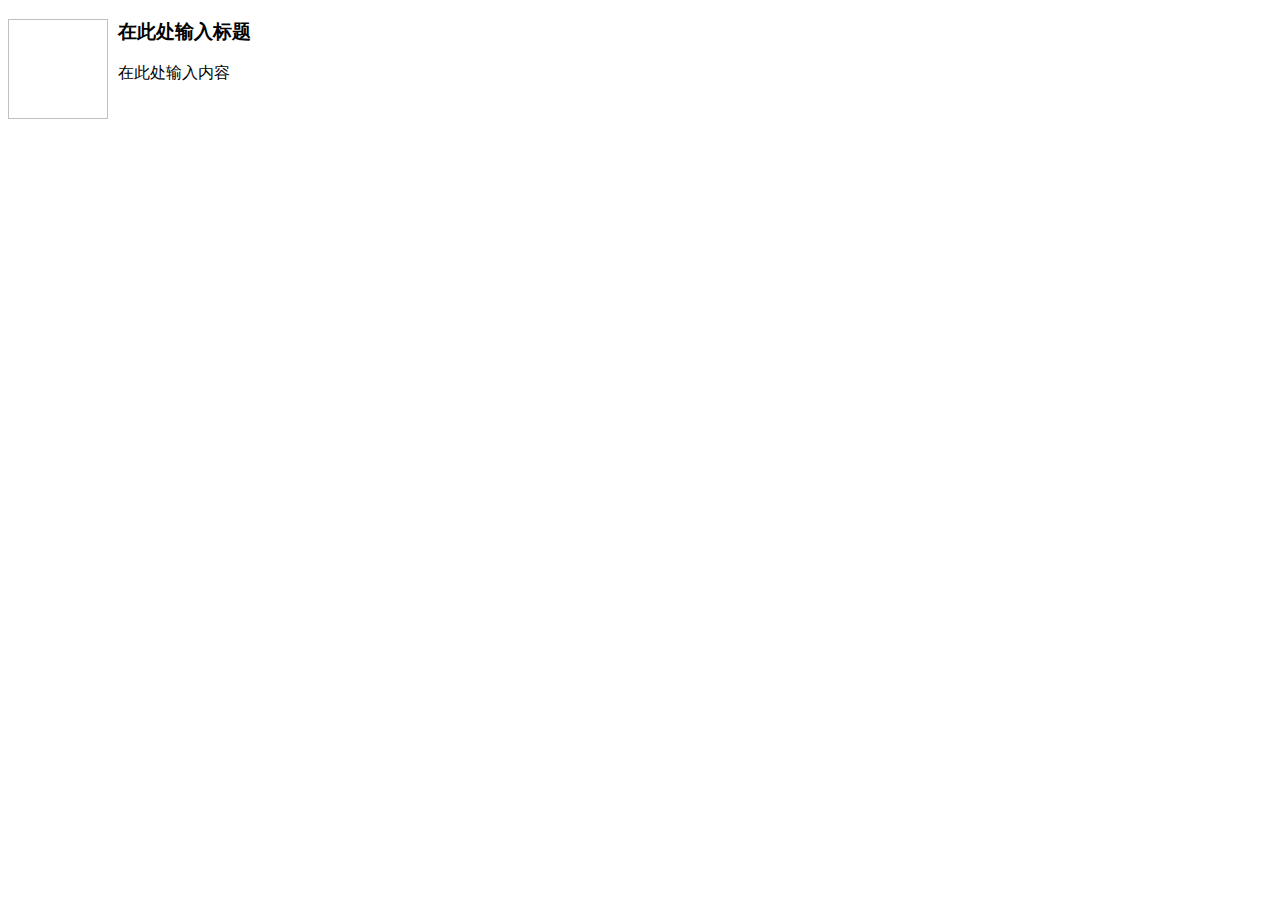
<file: shop_web/shop_web_back/src/main/resources/static/widget/kindeditor/plugins/template/html/1.html>
<!doctype html>
<html>
<head>
    <meta charset="utf-8"/>
</head>
<body>
<h3>
    <img align="left" height="100" style="margin-right: 10px" width="100"/>在此处输入标题
</h3>
<p>
    在此处输入内容
</p>
</body>
</html>
</file>
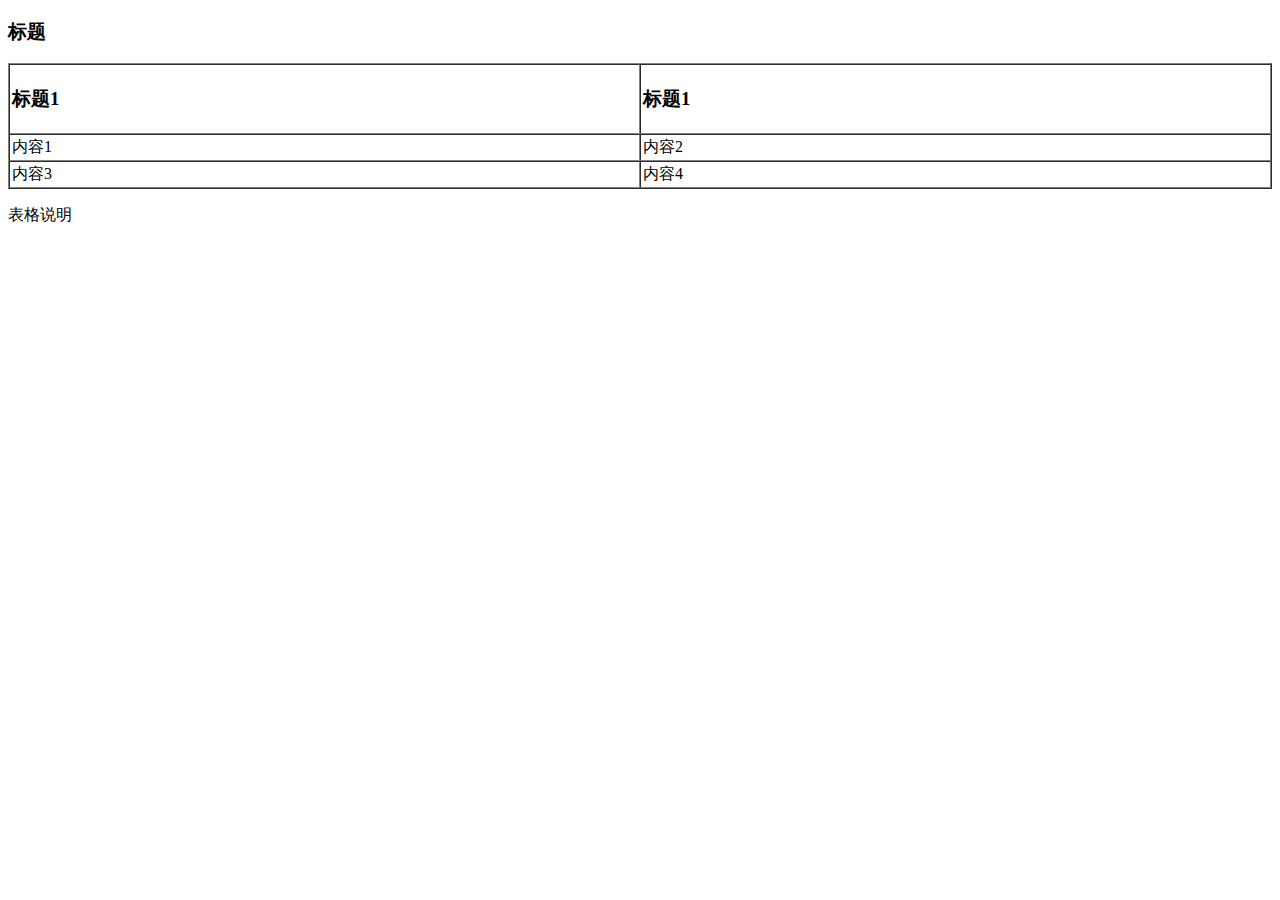
<file: shop_web/shop_web_back/src/main/resources/static/widget/kindeditor/plugins/template/html/2.html>
<!doctype html>
<html>
<head>
    <meta charset="utf-8"/>
</head>
<body>
<h3>
    标题
</h3>
<table style="width:100%;" cellpadding="2" cellspacing="0" border="1">
    <tbody>
    <tr>
        <td>
            <h3>标题1</h3>
        </td>
        <td>
            <h3>标题1</h3>
        </td>
    </tr>
    <tr>
        <td>
            内容1
        </td>
        <td>
            内容2
        </td>
    </tr>
    <tr>
        <td>
            内容3
        </td>
        <td>
            内容4
        </td>
    </tr>
    </tbody>
</table>
<p>
    表格说明
</p>
</body>
</html>
</file>
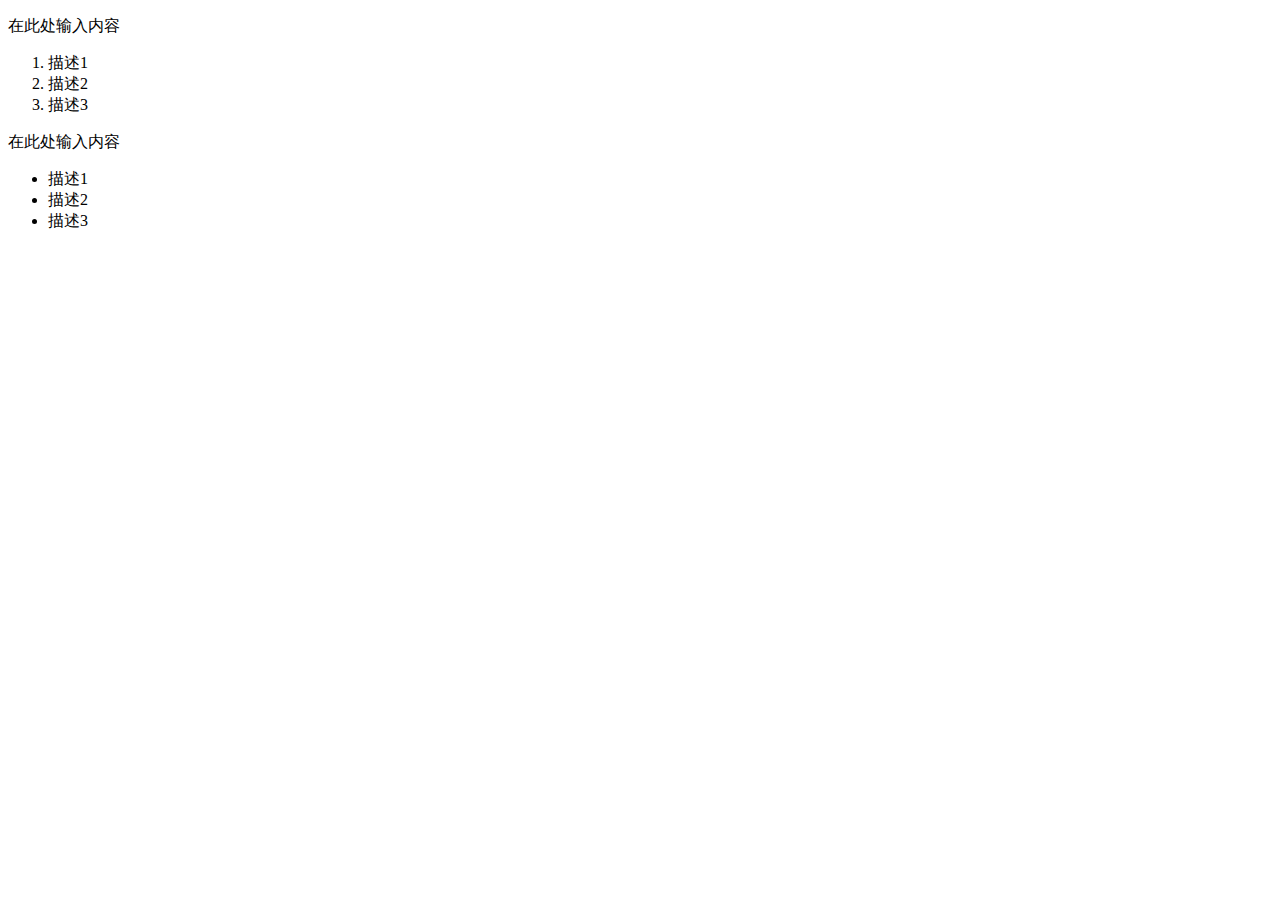
<file: shop_web/shop_web_back/src/main/resources/static/widget/kindeditor/plugins/template/html/3.html>
<!doctype html>
<html>
<head>
    <meta charset="utf-8"/>
</head>
<body>
<p>
    在此处输入内容
</p>
<ol>
    <li>
        描述1
    </li>
    <li>
        描述2
    </li>
    <li>
        描述3
    </li>
</ol>
<p>
    在此处输入内容
</p>
<ul>
    <li>
        描述1
    </li>
    <li>
        描述2
    </li>
    <li>
        描述3
    </li>
</ul>
</body>
</html>
</file>
